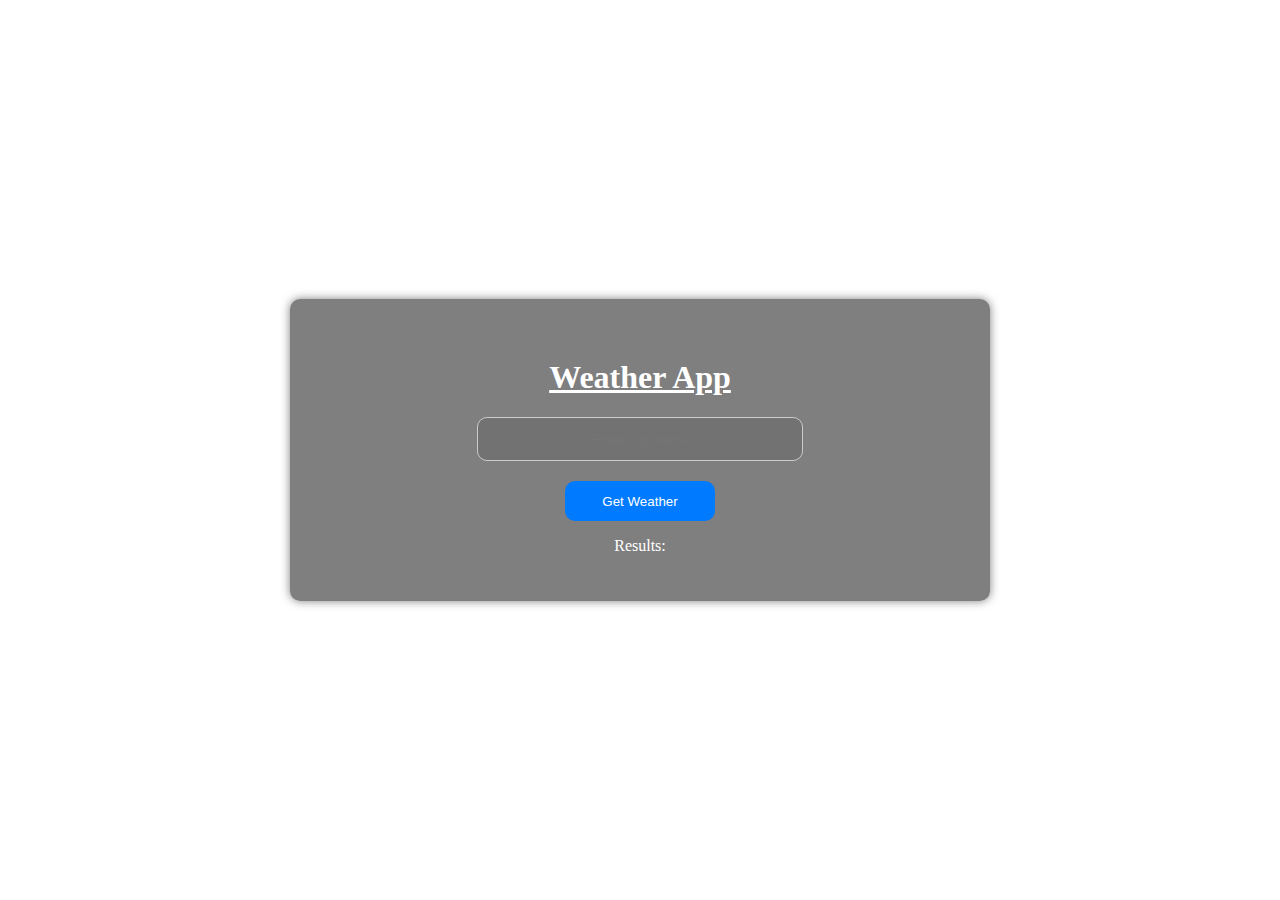
<file: index.html>
<!DOCTYPE html>
<html lang="en">

<head>
  <meta charset="UTF-8">
  <meta name="viewport" content="width=device-width, initial-scale=1.0">
  <title>Weather App</title>
  <link rel="stylesheet" href="weather.css">
  <link rel="icon" href="weather-icon.svg">
</head>

<body>
  <div class="main">
    <h1>Weather App</h1>
    <div id="weather-form">
      <input type="text" id="city" placeholder="Enter city name" required>
      <button id="submit">Get Weather</button>
    </div>
    <p>Results: </p>
    <div id="result">
      <div id="weather-result"></div>
      <div id="weather-result-img"></div>
    </div>
  </div>
  <script src="weather.js"></script>
</body>


</html>
</file>
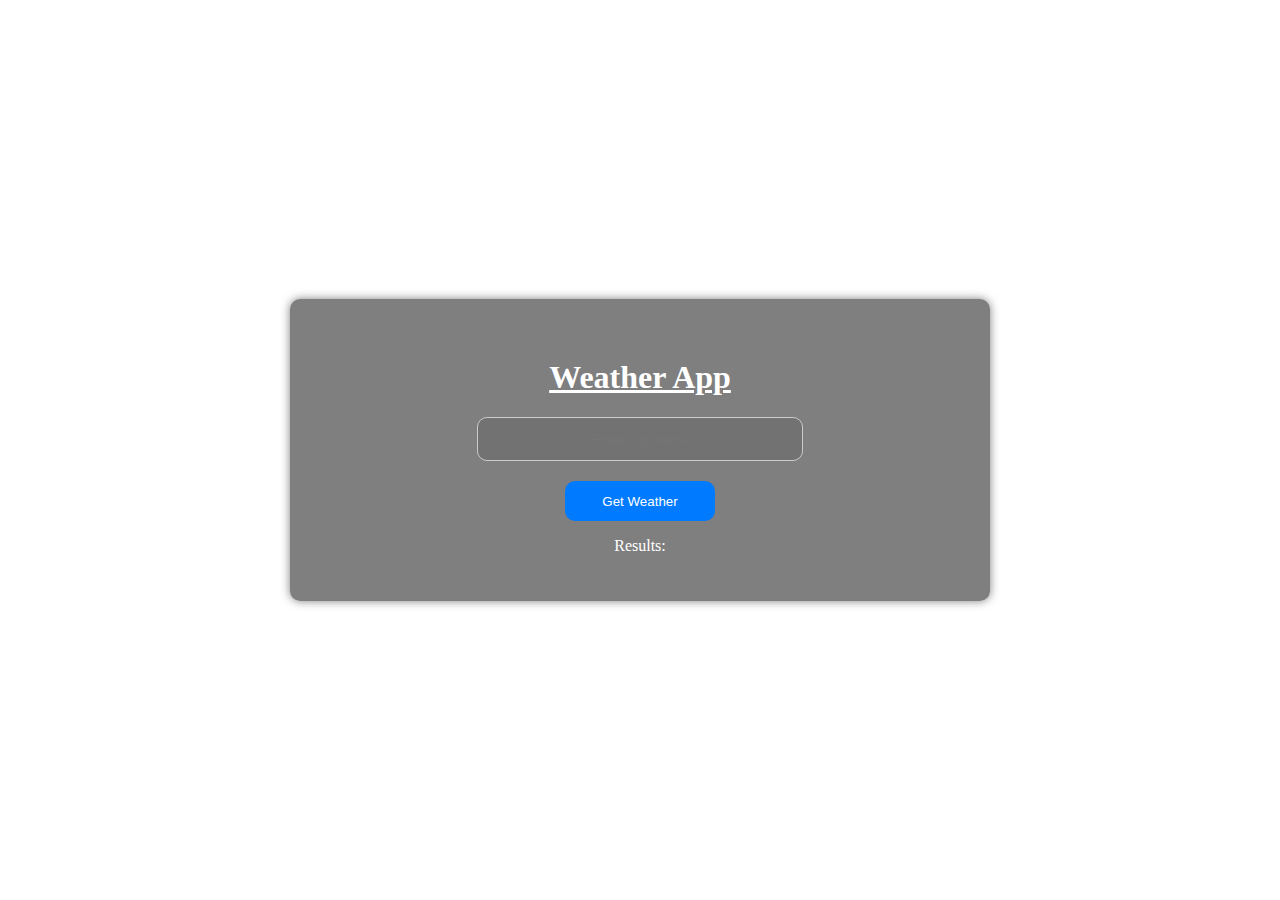
<file: weather.html>
<!DOCTYPE html>
<html lang="en">

<head>
  <meta charset="UTF-8">
  <meta name="viewport" content="width=device-width, initial-scale=1.0">
  <title>Weather App</title>
  <link rel="stylesheet" href="weather.css">
  <link rel="icon" href="weather-icon.svg">
</head>

<body>
  <div class="main">
    <h1>Weather App</h1>
    <div id="weather-form">
      <input type="text" id="city" placeholder="Enter city name" required>
      <button id="submit">Get Weather</button>
    </div>
    <p>Results: </p>
    <div id="result">
      <div id="weather-result"></div>
      <div id="weather-result-img"></div>
    </div>
  </div>
  <script src="weather.js"></script>
</body>

</html>
</file>
<file: weather.css>
body {
  height: 100vh;
  margin: 0;
  padding: 0;
  display: flex;
  justify-content: center;
  align-items: center;
  background-image: url("https://images.pexels.com/photos/209831/pexels-photo-209831.jpeg?cs=srgb&dl=pexels-pixabay-209831.jpg&fm=jpg");
  background-size: cover;
}
body .main {
  padding: 30px;
  background-color: rgba(0, 0, 0, 0.5);
  width: 50vw;
  display: flex;
  flex-direction: column;
  border-radius: 10px;
  justify-content: center;
  color: white;
  align-items: center;
  box-shadow: 0 0 10px rgba(0, 0, 0, 0.5);
}
body .main h1 {
  text-align: center;
  margin-top: 30px;
  text-decoration: underline;
}
body .main #weather-form {
  display: flex;
  flex-direction: column;
  justify-content: center;
  align-items: center;
  height: 40%;
  width: 50%;
  gap: 20px;
  text-align: center;
}
body .main #weather-form input {
  border: 1px solid #ccc;
  border-radius: 10px;
  height: 40px;
  background-color: rgba(0, 0, 0, 0.1);
  color: white;
  width: 100%;
  text-align: center;
}
body .main #weather-form button {
  border: none;
  background-color: #007BFF;
  border-radius: 10px;
  height: 40px;
  width: 150px;
  color: white;
  cursor: pointer;
}
body .main #weather-form button:hover {
  background-color: #0056b3;
}
body .main #result {
  height: 50%;
  width: 100%;
  display: flex;
  justify-content: center;
  align-items: center;
}
body .main #result #weather-result {
  height: 100%;
  display: flex;
  justify-content: center;
  align-items: center;
  width: 60%;
}
body .main #result #weather-result-img {
  height: 100%;
  width: 40%;
  display: flex;
  justify-content: center;
  align-items: center;
}

/*# sourceMappingURL=weather.css.map */
</file>
